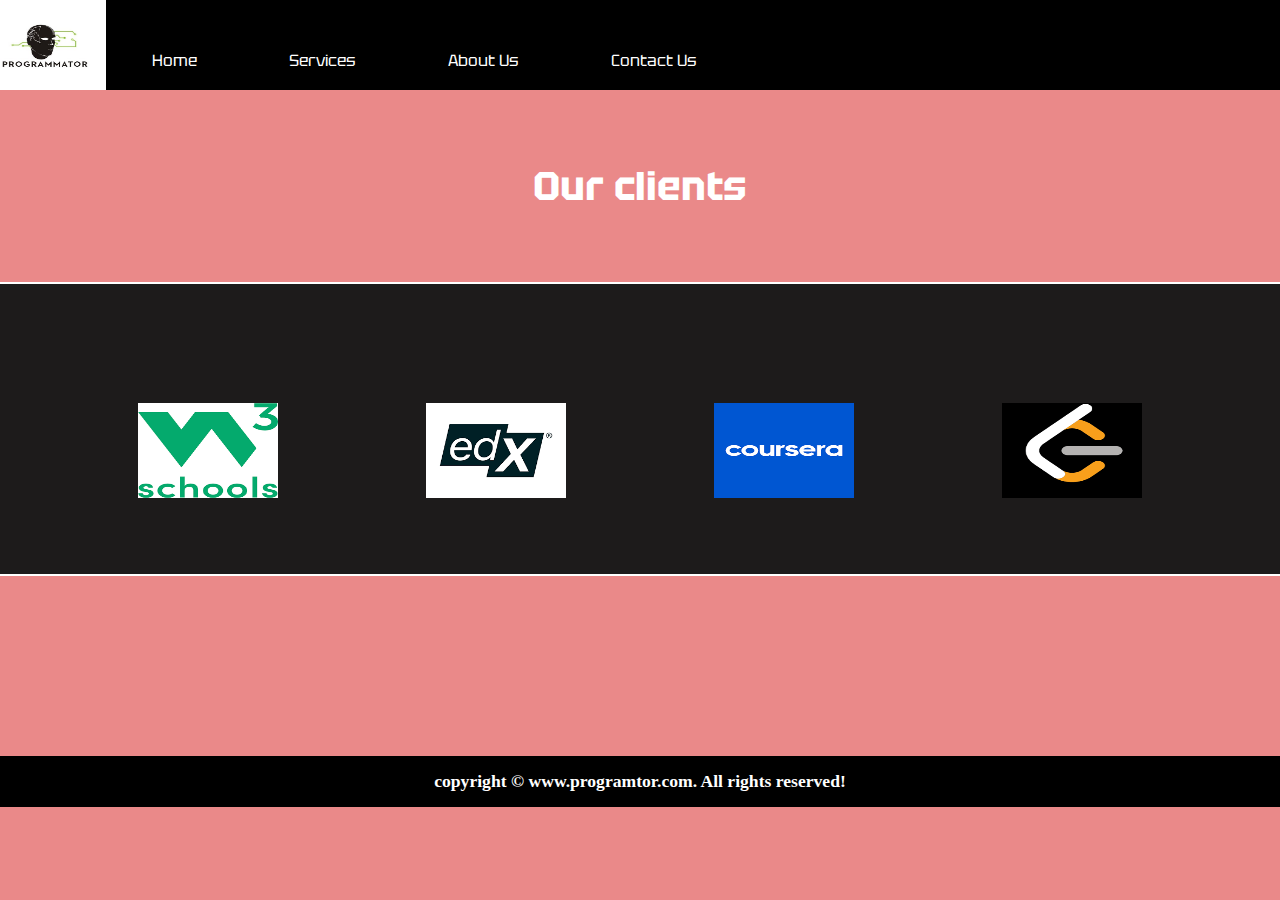
<file: about.html>
<!DOCTYPE html>
<html lang="en">
<head>
    <meta charset="UTF-8">
    <meta name="viewport" content="width=device-width, initial-scale=1.0">
    <title>About Us</title>
    <link rel="stylesheet" href="css/style.css">
    <link
        href="https://fonts.googleapis.com/css2?family=Anton&family=Roboto+Slab:wght@100;200&family=Tektur:wght@500&display=swap"
        rel="stylesheet">

</head>


<body>
    <nav id="navbar" >
        <div class="nav_fix">
            <a href="index.html"><img src="logo.jpg" alt="ProProjects">
            </a> 
           
        </div>
        <ul>

            <li class="item"><a href="index.html">Home</a></li>
            <li class="item"><a href="services.html">Services</a></li>
            <li class="item"><a href="about.html">About Us</a></li>
            <li class="item"><a href="contact.html">Contact Us</a></li>

        </ul>
    </nav>

    <h1 class="p_heading headings">Our clients</h1>
    <section id="client_section">

        <div class="client-item">
            <img src="logo1.jpg" alt="our client">
            <img src="logo2.jpg" alt="our client">
            <img src="logo3.jpg" alt="our client">
            <img src="logo4.jpg" alt="our client">
        </div>
    </section>
    
    <footer>

        <div class="footer">
            copyright &copy; www.programtor.com. All rights reserved!
        </div>

    </footer>

    
</body>
</html>
</file>
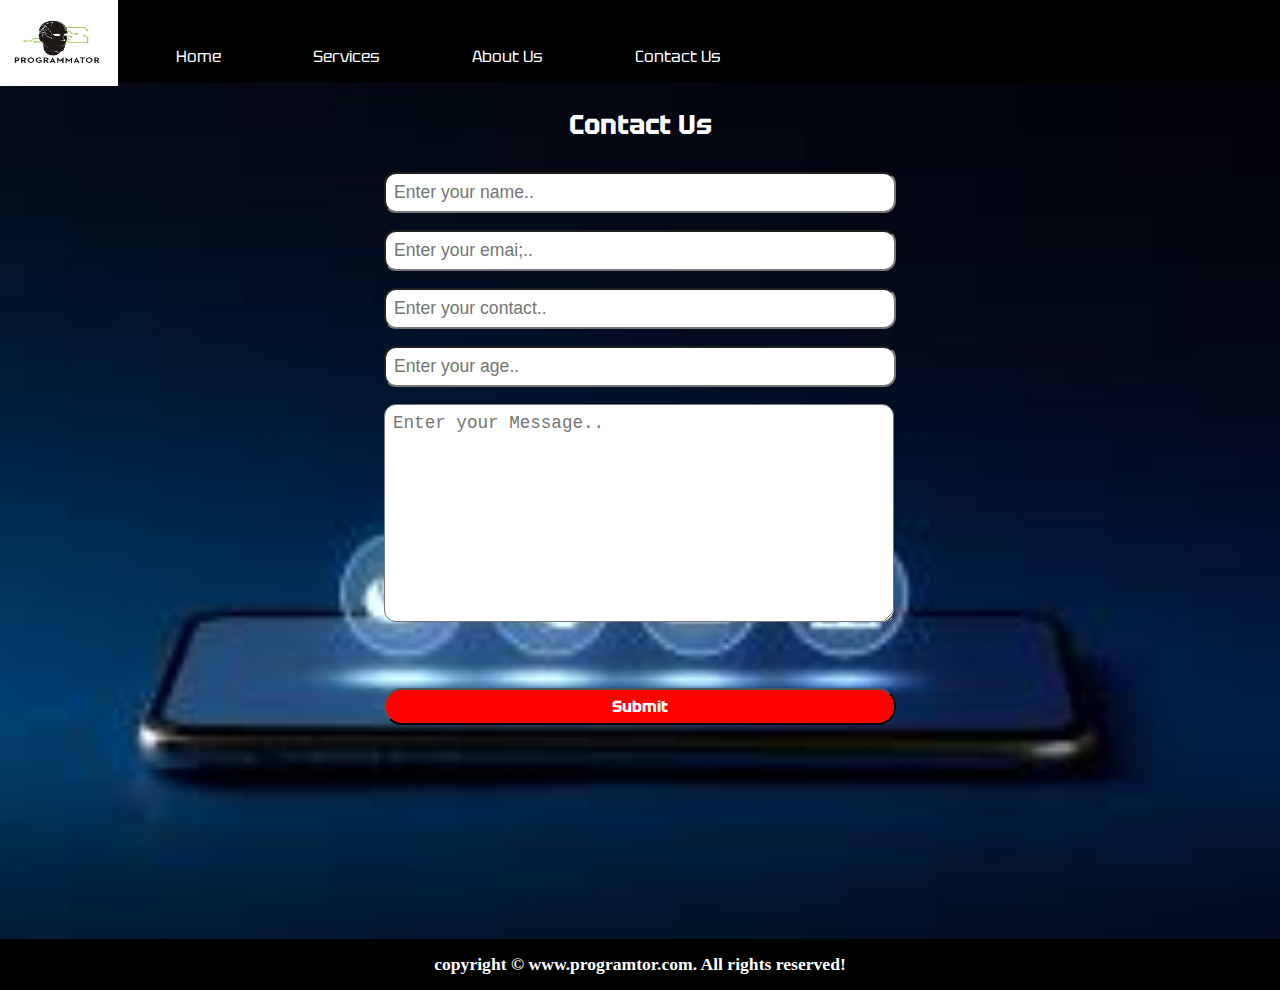
<file: contact.html>
<!DOCTYPE html>
<html lang="en">
<head>
    <meta charset="UTF-8">
    <meta name="viewport" content="width=device-width, initial-scale=1.0">
    <title>Contact Us</title>
    <link rel="stylesheet" href="css/style.css">
    <link
        href="https://fonts.googleapis.com/css2?family=Anton&family=Roboto+Slab:wght@100;200&family=Tektur:wght@500&display=swap"
        rel="stylesheet">
<style>
   body{ 
    background: url('contact.jpg') no-repeat center center/cover;}
    
</style>
</head>
<body>
    <nav id="navbar">
        <div id="logo">
            <img src="logo.jpg" alt="Programmator">
          
        </div>

        <ul>

            <li class="item"><a href="index.html">Home</a></li>
            <li class="item"><a href="services.html">Services</a></li>
            <li class="item"><a href="about.html">About Us</a></li>
            <li class="item"><a href="contact.html">Contact Us</a></li>

        </ul>
    </nav>
    <section id="contact-section">
        <h1 class="p_heading"> Contact Us </h1>

        <div id="contact-box">

            <form action="">

                <div class="form-group">
                   
                    <input type="text" name="name" id="name" placeholder="Enter your name..">
                </div>

                <div class="form-group">
                    <input type="email" name="
                    email" id="name" placeholder="Enter your emai;..">
                </div>

                <div class="form-group">
                    <input type="text" name="contact" id="contact" placeholder="Enter your contact..">
                </div>

                <div class="form-group">
                    <input type="text" name="age" id="age" placeholder="Enter your age..">

                </div>
                <div class="form-group">
                    <textarea name="Message" id="Message" cols="30" rows="10"
                        placeholder="Enter your Message.."></textarea>

                </div>

                <button class="btn">Submit</button>

        </div>


        </form>

    </section>

    <footer>

        <div class="footer">
            copyright &copy; www.programtor.com. All rights reserved!
        </div>

    </footer>
</body>
</html>
</file>
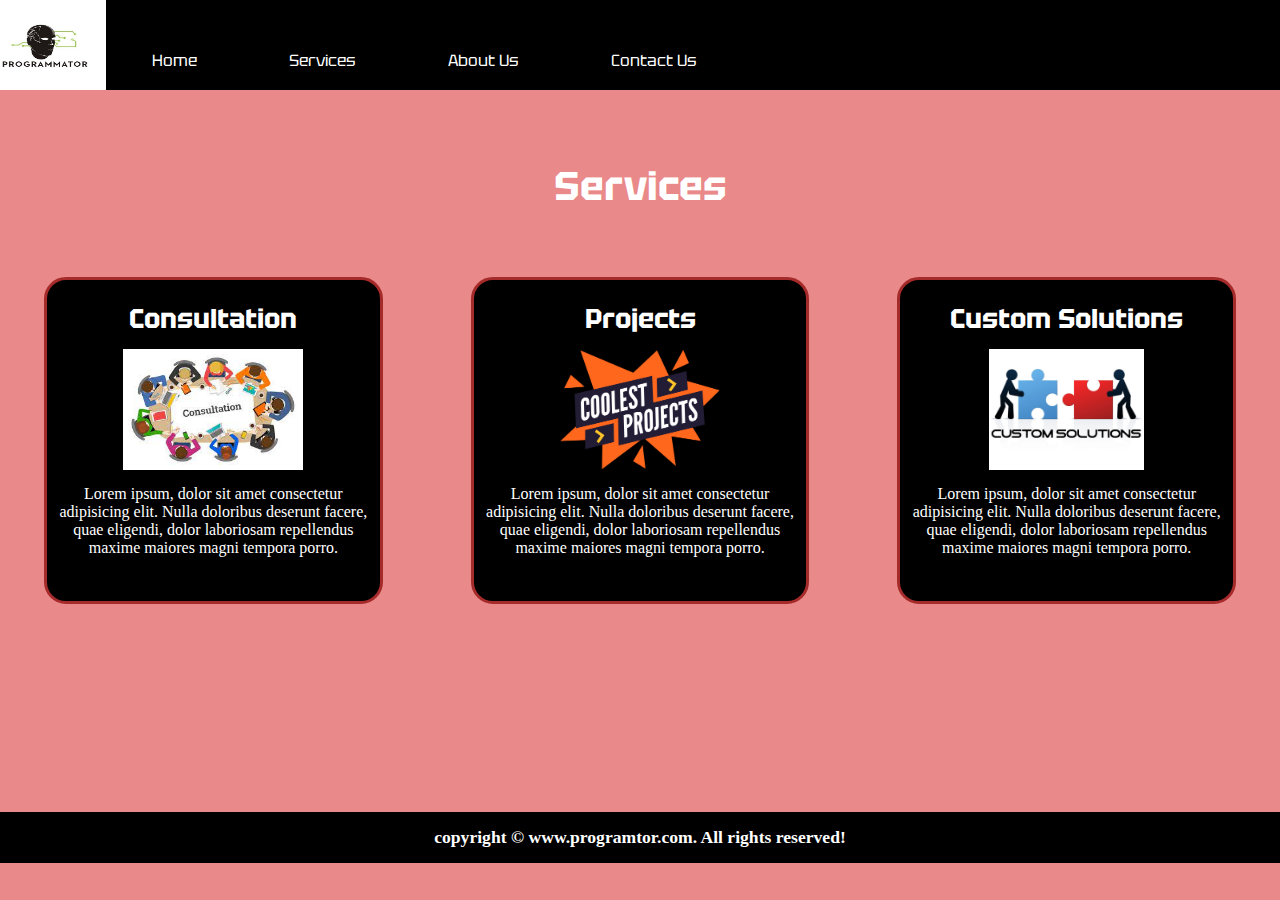
<file: services.html>
<!DOCTYPE html>
<html lang="en">
<head>
    <meta charset="UTF-8">
    <meta name="viewport" content="width=device-width, initial-scale=1.0">
    <title>services</title>
    <link rel="stylesheet" href="css/style.css">
    <link
        href="https://fonts.googleapis.com/css2?family=Anton&family=Roboto+Slab:wght@100;200&family=Tektur:wght@500&display=swap"
        rel="stylesheet">

</head>
<body>
    
    <nav id="navbar" >
        <div class="nav_fix">
            <a href="index.html"><img src="logo.jpg" alt="ProProjects">
            </a> 
           
        </div>

        <ul>

            <li class="item"><a href="index.html">Home</a></li>
            <li class="item"><a href="services.html">Services</a></li>
            <li class="item"><a href="about.html">About Us</a></li>
            <li class="item"><a href="contact.html">Contact Us</a></li>

        </ul>
    </nav>

    <h2 class="p_heading headings"  >Services</h2>
    <section id="services">

        <div class="box">

            <h1 class="p_heading">
                Consultation
            </h1>
            <img src="consultaion.jpg" alt="">
            <p>Lorem ipsum, dolor sit amet consectetur adipisicing elit. Nulla doloribus deserunt facere, quae eligendi,
                dolor laboriosam repellendus maxime maiores magni tempora porro.</p>
        </div>
        <div class="box">

            <h1 class="p_heading">
                Projects
            </h1>
            <img src="projects.jpg" alt="">
            <p>Lorem ipsum, dolor sit amet consectetur adipisicing elit. Nulla doloribus deserunt facere, quae eligendi,
                dolor laboriosam repellendus maxime maiores magni tempora porro.</p>
        </div>
        <div class="box">

            <h1 class="p_heading">
                Custom Solutions
            </h1>
            <img src="custom.jpg" alt="">
            <p>Lorem ipsum, dolor sit amet consectetur adipisicing elit. Nulla doloribus deserunt facere, quae eligendi,
                dolor laboriosam repellendus maxime maiores magni tempora porro.</p>
        </div>
    </section>
    
    <footer>

        <div class="footer">
            copyright &copy; www.programtor.com. All rights reserved!
        </div>

    </footer>
    
</body>
</html>
</file>
<file: css/style.css>
* {
    margin: 0;
    padding: 0;

}

/* CSS Variable */

:root {
    --navbar_height: 59px;
}


body {
    background-color: rgb(234, 137, 137);

}


#navbar {
    font-family: tektur;
    display: flex;
    align-items: center;
    position: relative;
}

.nav_fix img {
    width: 121px;
    height: 95px;
    margin: -5px -15px;
}


@keyframes example {

    0%,
    30% {
        width: 50px;
    }

    75% {
        font-size: 20px;
    }

    100% {
        font-size: 24px;
        /* End size */
        opacity: 1;
        /* End opacity */
    }
}

/* Apply the animation to the text */
.animated-text {
    animation-name: example;
    animation-duration: 4s;
    /* Duration of the animation */
    animation-timing-function: ease;
    /* Timing function (e.g., ease, linear, ease-in-out) */
}



#logo {
    margin: 1px 12px;

}

#logo img {
    width: 121px;
    height: 95px;
    margin: -10px -15px;
}

#navbar ul {
    display: flex;
    margin-top: 30px;
    margin-left: 15px;

}



#navbar ul li {
    list-style: none;
    font-size: 1rem;

}

#navbar ul li a {

    display: block;
    color: white;

    padding: 0px 46px;
    border-radius: 20px;
    text-decoration: none;

}

#navbar ul li a:hover {
    /* color: black;
    background-color:white ; */
    font-size: 1.3rem;
}

#navbar::before {
    content: "";
    background-color: black;
    position: absolute;
    height: 100%;
    width: 100%;
    z-index: -1;


}

#home::before {
    content: "";
    background: url(../bg1.jpg);
    position: absolute;
    height: 125%;
    width: 100%;
    z-index: -1;

}

#home {

    display: flex;
    flex-direction: column;
    justify-content: center;
    align-items: center;
    padding: 5px;
    color: white;
    height: 300px;

}


.primary {
    font-size: 3rem;
    padding: 12px;
    margin-top: 156px;
    font-family: tektur;

}



#home p {
    font-size: 1rem;
    text-align: center;

}

#home h1 {
    margin-top: 22px;
}

.btn {
    padding: 6px 20px;
    background-color: red;
    border-radius: 18px;
    font-size: 1rem;
    color: white;
    margin-top: 25px;
    font-weight: bold;
    cursor: pointer;
    margin-top: 62px;
    margin-bottom: 0px;
    font-family: tektur;
    text-decoration: none;
}


.btn:hover {
    background-color: rgb(190, 85, 85);
    color: black;
}

#services {
    margin-top: 53px;
    display: flex;
}

.box {
    border: 3px solid brown;
    text-align: center;
    background-color: black;
    color: white;
    height: 305px;
    width: 514px;
    padding: 8px 8px;
    border-radius: 22px;
    margin: 12px 44px;
    margin-bottom: 28px;
}

.box img {
    display: block;
    margin: auto;
    height: 121px;
    margin-bottom: 15px;
}

.box p {
    font-size: 1rem;
}


.p_heading {
    margin: 13px 10px;
    color: white;
    font-family: tektur;
    text-align: center;
    font-size: 1.7rem;
}

.headings {
    margin-top: 70px;
    font-size: 2.5rem;
}



#client_section h1 {
    display: flex;
    margin-top: 20px;
    margin-bottom: 30px;
    font-size: 2.5rem;
    align-items: center;
    justify-content: center;
}

#client_section {
    background-color: rgb(29, 27, 27);
    border-radius: -16px;
    height: 290px;
    margin-top: 70px;
    border-top: 2px solid white;
    border-bottom: 2px solid white;
}

.client-item {
    display: flex;
    justify-content: center;
    align-items: center;
}

.client-item img {
    height: 95px;
    width: 140px;
    padding: 119px 74px;
}

.client-item img:hover {
    opacity: 0.5;
}

#contact-section {
    position: relative;
}

#contact-box {
    display: flex;
    justify-content: center;
    align-items: center;
    padding-bottom: 34px;
}

#contact-box input,
#contact-box textarea {
    width: 96%;
    padding: 0.5rem;
    border-radius: 12px;
    font-size: 1.1rem;
    margin-top: 17px;

}

#contact-box form {
    width: 40%;
}

#contact-box label {
    font-size: 1.3rem;
    font-family: tektur;
    color: white;
}

.footer {
    text-align: center;
    background-color: black;
    color: white;
    font-weight: bold;
    font-size: 1.1rem;
    padding: 15px 15px;
    margin-top: 180px;
}

#contact-section {
    padding-top: 12px;
}

#contact-box button {

    width: 100%;
}
</file>
